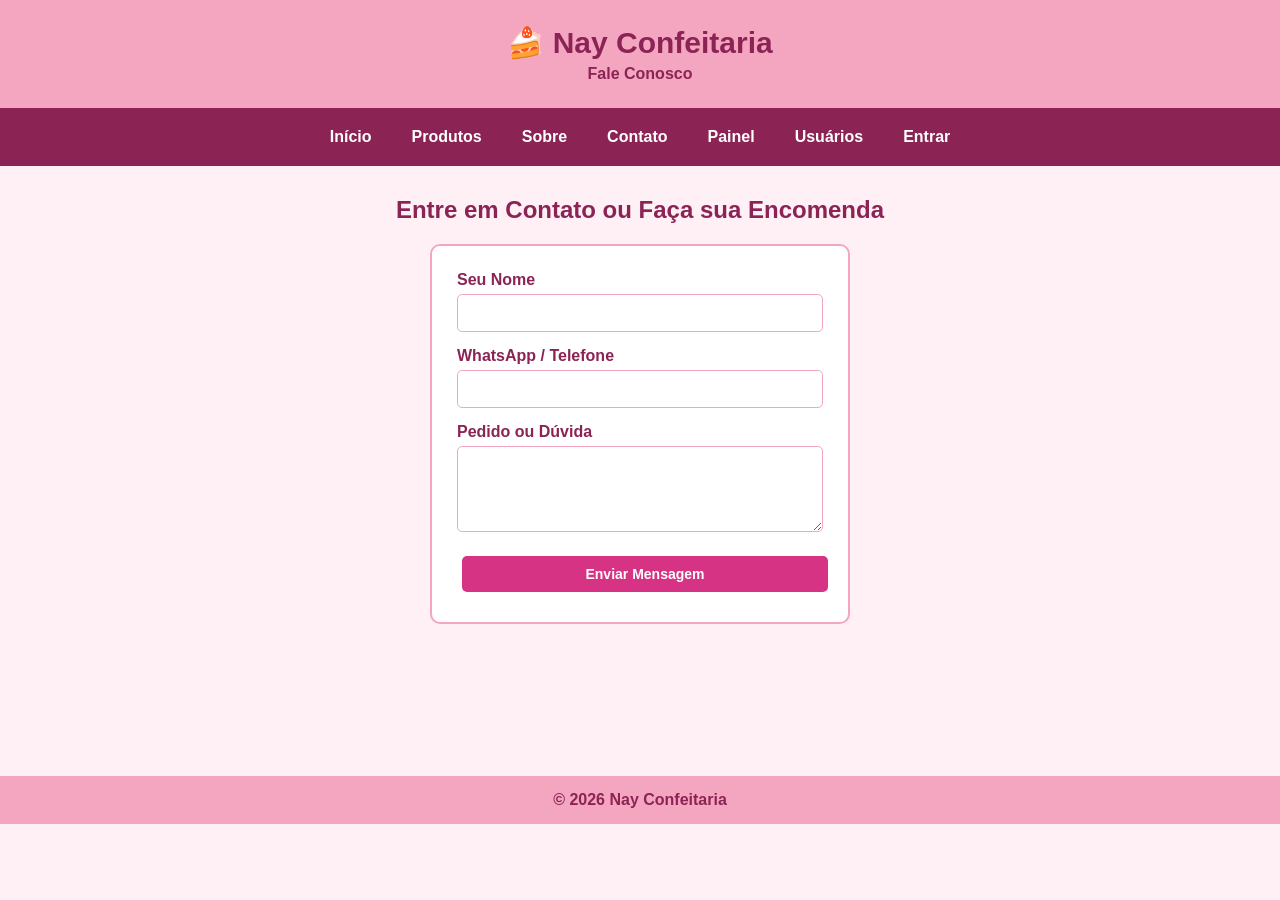
<file: contato.html>
<!DOCTYPE html>
<html lang="pt-BR">
<head>
    <meta charset="UTF-8">
    <meta name="viewport" content="width=device-width, initial-scale=1.0">
    <title>Contato | Nay Confeitaria</title>
    <link rel="stylesheet" href="style.css">
</head>
<body>
    <header>
        <h1>🍰 Nay Confeitaria</h1>
        <p>Fale Conosco</p>
    </header>

    <nav>
        <a href="index.html">Início</a>
        <a href="produtos.html">Produtos</a>
        <a href="sobre.html">Sobre</a>
        <a href="contato.html">Contato</a>
        <a href="painel.html">Painel</a>
        <a href="usuarios.php">Usuários</a>
        <a href="login.html">Entrar</a>
    </nav>

    <main>
        <h2>Entre em Contato ou Faça sua Encomenda</h2>
        <form onsubmit="alert('Mensagem enviada com sucesso! Retornaremos em breve.'); this.reset(); return false;">
            <label for="nome">Seu Nome</label>
            <input type="text" id="nome" name="nome" required>

            <label for="telefone">WhatsApp / Telefone</label>
            <input type="tel" id="telefone" name="telefone" required>

            <label for="mensagem">Pedido ou Dúvida</label>
            <textarea id="mensagem" name="mensagem" rows="4" required></textarea>

            <button type="submit" style="width: 100%;">Enviar Mensagem</button>
        </form>
    </main>

    <footer>
        <p>&copy; 2026 Nay Confeitaria</p>
    </footer>
</body>
</html>
</file>
<file: style.css>
* {
    box-sizing: border-box;
    margin: 0;
    padding: 0;
}

body {
    background-color: #fff0f5;
    font-family: Arial, sans-serif;
    color: #333;
    text-align: center;
}

header {
    background-color: #f4a6c1;
    padding: 25px 15px;
}

header h1 {
    color: #8b2455;
    font-size: 30px;
    margin-bottom: 5px;
}

header p {
    color: #8b2455;
    font-weight: bold;
}

nav {
    background-color: #8b2455;
    padding: 12px;
    display: flex;
    justify-content: center;
    flex-wrap: wrap;
    gap: 12px;
}

nav a {
    color: #ffffff;
    text-decoration: none;
    font-weight: bold;
    padding: 8px 14px;
    border-radius: 5px;
}

nav a:hover {
    background-color: #d63384;
}

main, .container {
    max-width: 1000px;
    margin: 30px auto;
    padding: 0 15px;
    min-height: 60vh;
}

h2 {
    color: #8b2455;
    margin-bottom: 20px;
}

/* Grade de Produtos */
.produtos-grid {
    display: grid;
    grid-template-columns: repeat(auto-fit, minmax(220px, 1fr));
    gap: 20px;
    margin-top: 20px;
}

.produto-card, .card {
    background-color: #ffffff;
    border: 2px solid #f4a6c1;
    border-radius: 10px;
    padding: 20px;
    box-shadow: 0 2px 6px rgba(0, 0, 0, 0.08);
}

.produto-card h3 {
    color: #8b2455;
    margin-bottom: 10px;
}

.produto-card p {
    font-size: 18px;
    font-weight: bold;
    margin-bottom: 15px;
}

/* Botões */
.botao, .botao-link, button {
    display: inline-block;
    background-color: #d63384;
    color: #ffffff;
    padding: 10px 18px;
    text-decoration: none;
    border: none;
    border-radius: 5px;
    font-weight: bold;
    cursor: pointer;
    font-size: 14px;
    margin: 5px;
}

.botao:hover, .botao-link:hover, button:hover {
    background-color: #b02269;
}

.secundario {
    background-color: #8b2455;
}

/* Formulários e Caixas */
form, .caixa {
    background-color: #ffffff;
    border: 2px solid #f4a6c1;
    border-radius: 10px;
    padding: 25px;
    max-width: 420px;
    margin: 20px auto;
    text-align: left;
}

.caixa {
    text-align: center;
}

label {
    display: block;
    font-weight: bold;
    color: #8b2455;
    margin-bottom: 5px;
}

input, select, textarea {
    width: 100%;
    padding: 10px;
    margin-bottom: 15px;
    border: 1px solid #f4a6c1;
    border-radius: 5px;
    font-size: 14px;
}

/* Tabelas e Alertas do PHP */
table {
    width: 100%;
    border-collapse: collapse;
    background-color: #ffffff;
    margin: 20px 0;
}

th, td {
    border: 1px solid #f4a6c1;
    padding: 10px;
    text-align: center;
}

th {
    background-color: #8b2455;
    color: #ffffff;
}

.alerta {
    padding: 12px;
    margin: 15px auto;
    max-width: 420px;
    border-radius: 5px;
    font-weight: bold;
}

.alerta.sucesso {
    background-color: #d4edda;
    color: #155724;
}

.alerta.erro {
    background-color: #f8d7da;
    color: #721c24;
}

footer {
    background-color: #f4a6c1;
    color: #8b2455;
    font-weight: bold;
    padding: 15px;
    margin-top: 40px;
}
</file>
